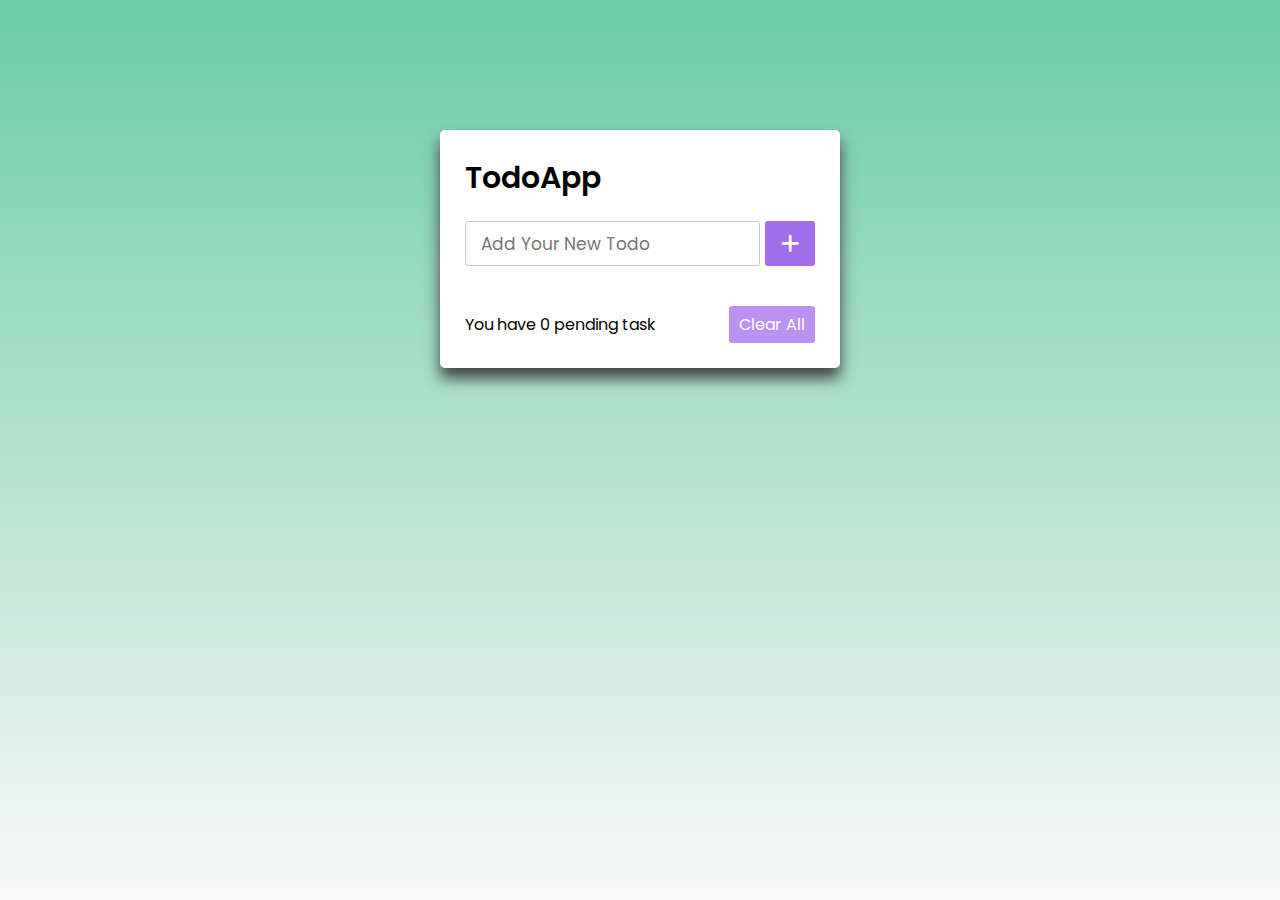
<file: html/index.html>
<!DOCTYPE html>
<html lang="en">
<head>
    <meta charset="UTF-8">
    <meta http-equiv="X-UA-Compatible" content="IE=edge">
    <meta name="viewport" content="width=device-width, initial-scale=1.0">
    <title>Todo-List</title>
    <link rel="stylesheet" href="../style/style.css">
    <link rel="stylesheet" href="https://cdnjs.cloudflare.com/ajax/libs/font-awesome/6.0.0-beta2/css/all.min.css"></link>
</head>
<body>
    <div class="wrapper">
        <header>TodoApp</header>
        <div class="inputField">
            <input type="text" placeholder="Add Your New Todo">
            <button><i class="fas fa-plus"></i></button>
        </div>

        <ul class="todoList">
            <li>Kelas 12 RPL sedang menjalankan Bootcamp<span><i class="fas fa-trash"></i></span></li>
            <li>Kelas 12 RPL sedang menjalankan Bootcamp<span><i class="fas fa-trash"></i></span></li>
            <li>Kelas 12 RPL sedang menjalankan Bootcamp<span><i class="fas fa-trash"></i></span></li>
            <li>Kelas 12 RPL sedang menjalankan Bootcamp<span><i class="fas fa-trash"></i></span></li>
        </ul>
    
        <div class="footer">
            <span>You have <span class="pendingTask"></span> pending task</span>
            <button>Clear All</button>
        </div>
    </div>

    <script src="../js/script.js"></script>
</body>
</html>
</file>
<file: style/style.css>
@import url('https://fonts.googleapis.com/css2?family=Poppins:wght@200;300;400;500;600;700&display=swap');
 
*{
    margin: 0;
    padding: 0;
    box-sizing: border-box;
    font-family: 'Poppins', sans-serif;
}
 
body{
    width: 100%;
    height: 100vh;
    padding: 10px;
    background: linear-gradient(to bottom, #6ccca7 0%,#f8f8f8 100%);
}
 
.wrapper{
    background: #fff;
    max-width: 400px;
    width: 100%;
    margin: 120px auto;
    padding: 25px;
    border-radius: 5px;
    box-shadow: 0px 10px 15px rgb(65, 64, 64);
}
 
.wrapper header{
    font-size: 30px;
    font-weight: 600;
}
 
.wrapper .inputField{
    margin: 20px 0;
    width: 100%;
    display: flex;
    height: 45px;
}
 
.inputField input{
    width: 85%;
    height: 100%;
    outline: none;
    border-radius: 3px;
    border: 1px solid #ccc;
    font-size: 17px;
    padding-left: 15px;
    transition: all 0.3s ease;
}
 
.inputField input:focus{
    border-color: #8E49E8;
}
 
.inputField button{
    width: 50px;
    height: 100%;
    border: none;
    color: #fff;
    margin-left: 5px;
    font-size: 21px;
    outline: none;
    background: #8E49E8;
    cursor: pointer;
    border-radius: 3px;
    opacity: 0.8;
    pointer-events: none;
    transition: all 0.3s ease;
}
 
.inputField button:hover,.footer button:hover{
    background: #8E49E8;
}
 
.inputField button.active{
    opacity: 1;
    pointer-events: auto;
}
 
.wrapper .todoList{
    max-height: 250px;
    overflow-y: auto;
}
 
.todoList li{
    position: relative;
    list-style: none;
    margin-bottom: 8px;
    background: #f2f2f2;
    border-radius: 3px;
    padding: 10px 15px;
    cursor: default;
    overflow: hidden;
    word-wrap: break-word;
}
 
.todoList li .fas{
    position: absolute;
    right: -45px;
    top: 50%;
    transform: translateY(-50%);
    background: #e74c3c;
    width: 45px;
    text-align: center;
    color: #fff;
    padding: 10px 15px;
    border-radius: 0 3px 3px 0;
    cursor: pointer;
    transition: all 0.2s ease;
}
 
.todoList li:hover .fas{
    right: 0px;
}
 
.wrapper .footer{
    display: flex;
    width: 100%;
    margin-top: 20px;
    align-items: center;
    justify-content: space-between;
}
 
.footer button{
    padding: 6px 10px;
    border-radius: 3px;
    border: none;
    outline: none;
    color: #fff;
    font-weight: 400;
    font-size: 16px;
    margin-left: 5px;
    background: #8E49E8;
    cursor: pointer;
    user-select: none;
    opacity: 0.6;
    pointer-events: none;
    transition: all 0.3s ease;
}
 
.footer button.active{
    opacity: 1;
    pointer-events: auto;
}
</file>
